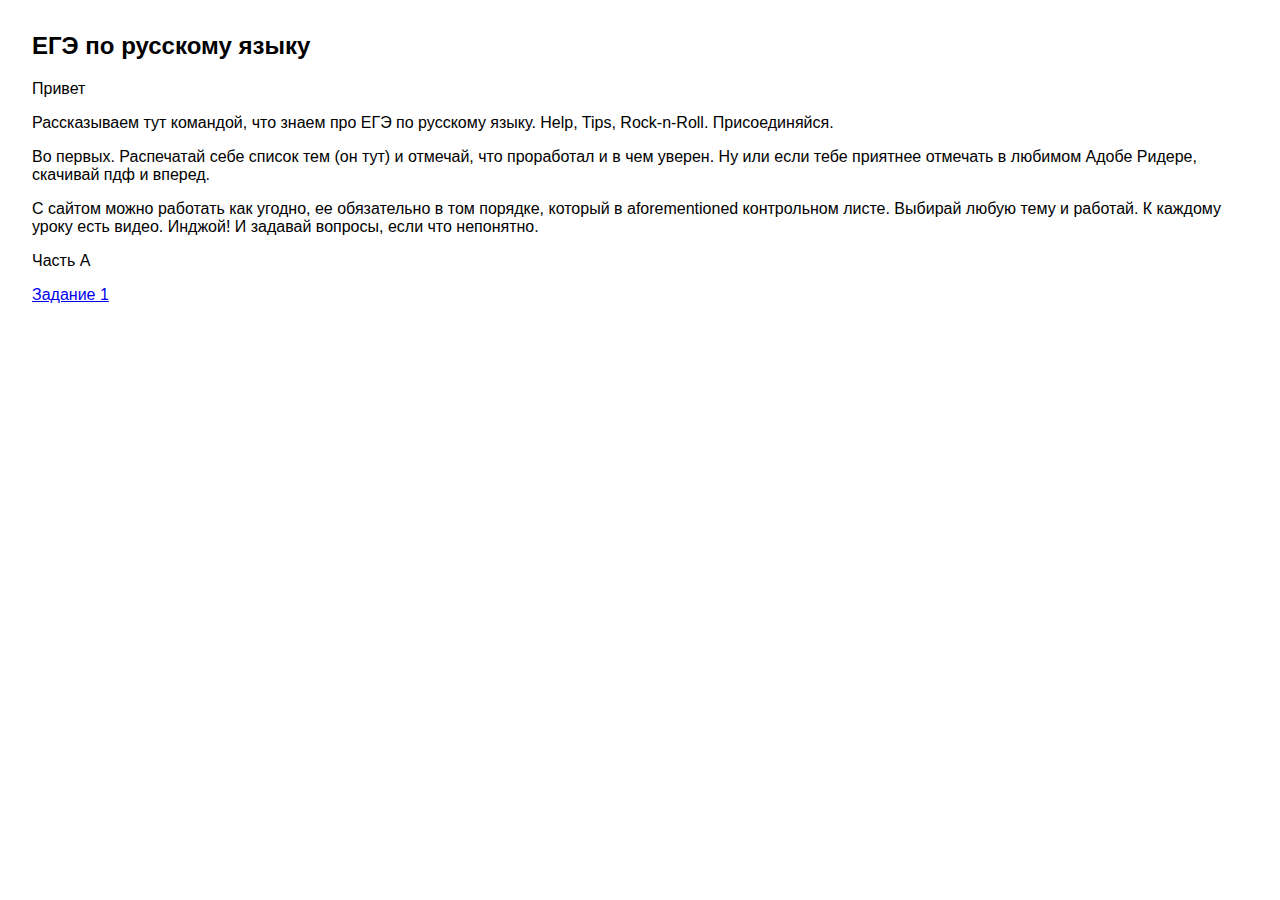
<file: index.html>
<!DOCTYPE html>
<html>
    <head>
    <meta charset="utf-8">
    <title>Сдать ЕГЭ по русскому языку</title>
    <meta name="keywords" content="русский язык, единый государственный экзамен, егэ 2018">
    <meta name="description" content="Как сдать ЕГЭ по русскому. Help, Tips, Rock-n-Roll">
    <link rel="stylesheet" href="styles.css">
  </head>
<body>
<h2>ЕГЭ по русскому языку</h2>
<p>Привет</p>
<p>Рассказываем тут командой, что знаем про ЕГЭ по русскому языку. Help, Tips, Rock-n-Roll. Присоединяйся.</p>

<p>Во первых. Распечатай себе список тем (он тут) и отмечай, что проработал и в чем уверен. Ну или если тебе приятнее отмечать в любимом Адобе Ридере, скачивай пдф и вперед.</p>

<p>С сайтом можно работать как угодно, ее обязательно в том порядке, который в aforementioned контрольном листе. Выбирай любую тему и работай. К каждому уроку есть видео. Инджой! И задавай вопросы, если что непонятно. 
</p>
<p>Часть А</p>
  <!-- эта ссылка не работает -->
 <p><a href="https://mayarosl.github.io/а_1.html">Задание 1</a></p>
</body>
</html>
</file>
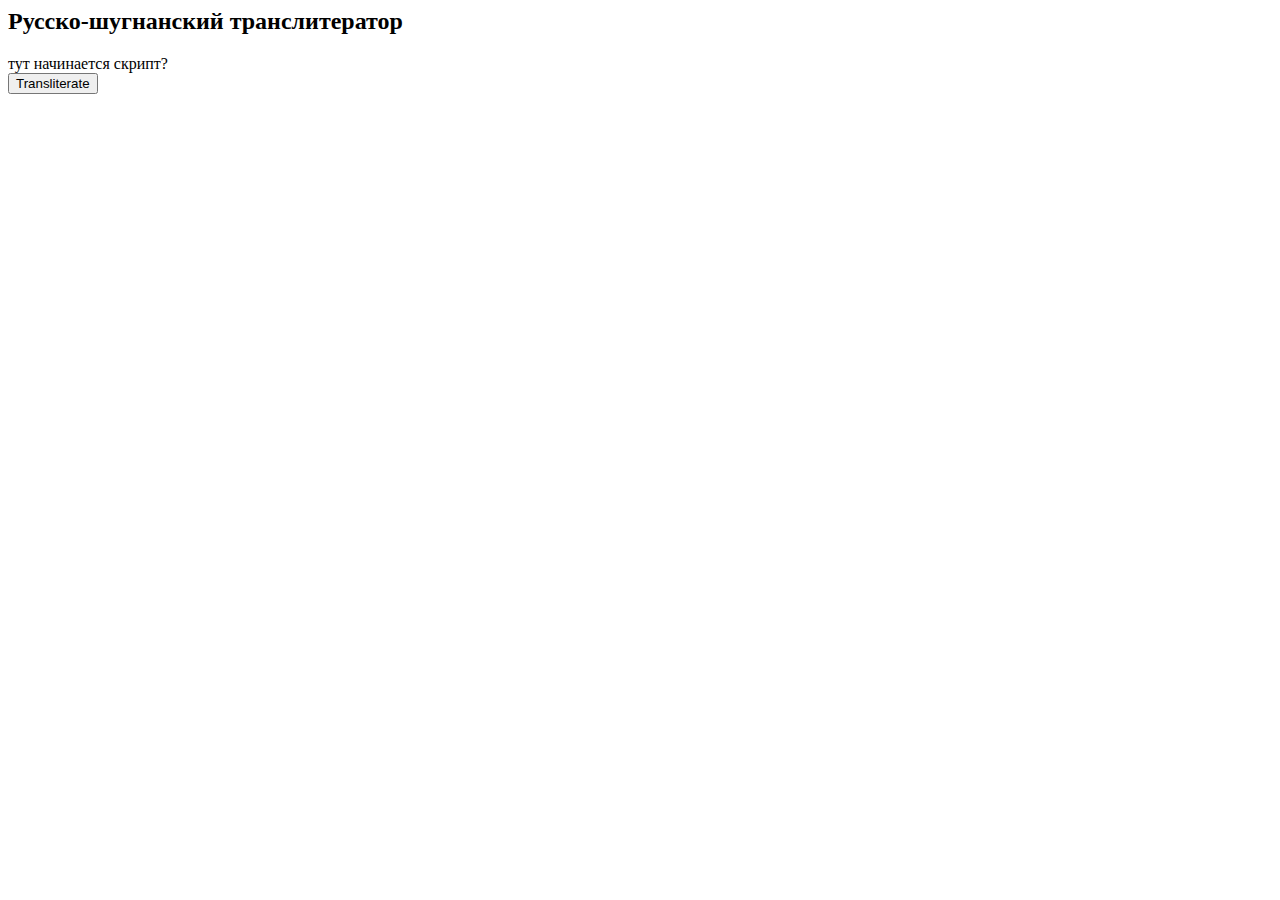
<file: translit_sh.html>
﻿<html>
<head>
<title> Русско-шугнанский транслитератор </title>

</head>

<body>
<h2> Русско-шугнанский транслитератор</h2>

тут начинается скрипт?
<div>
<button typy = button>
Transliterate <a></a>
</botton>
</div>
<script type="text/python">
a = 'Hello'
print (a)
</script>
</body>
</html>
</file>
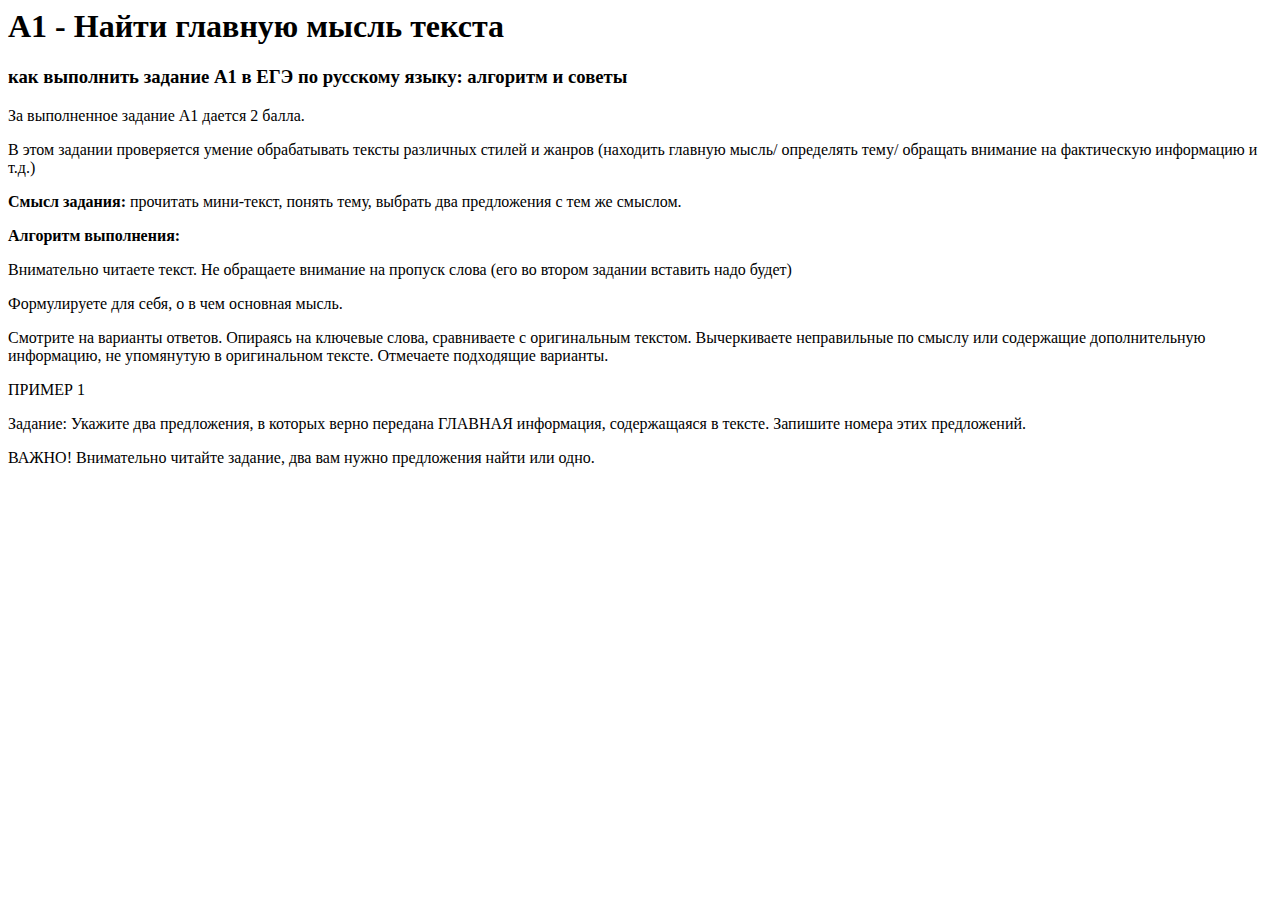
<file: а1.html>
<body>
<H1>А1 - Найти главную мысль текста</H1>
<h3>как выполнить задание А1 в ЕГЭ по русскому языку: алгоритм и советы</h3>

<p>За выполненное задание А1 дается 2 балла.</p> 
<p>В этом задании проверяется умение обрабатывать тексты различных стилей и жанров (находить главную мысль/ определять тему/ обращать внимание на фактическую информацию и т.д.)</p>

<p><strong>Смысл задания:</strong> прочитать мини-текст, понять тему, выбрать два предложения с тем же смыслом.</p>

<p><strong>Алгоритм выполнения:</strong></p> 
<p>Внимательно читаете текст. Не обращаете внимание на пропуск слова (его во втором задании вставить надо будет)</p>
<p>Формулируете для себя, о в чем основная мысль.</p>
<p>Смотрите на варианты ответов. Опираясь на ключевые слова, сравниваете с оригинальным текстом. Вычеркиваете неправильные по смыслу или содержащие дополнительную информацию, не упомянутую в оригинальном тексте. Отмечаете подходящие варианты.</p>

<p>ПРИМЕР 1</p>
<p>Задание: Укажите два предложения, в которых верно передана ГЛАВНАЯ информация, содержащаяся в тексте. Запишите номера этих предложений.</p>

<p>ВАЖНО! Внимательно читайте задание, два вам нужно предложения найти или одно.</p>
</body>
</file>
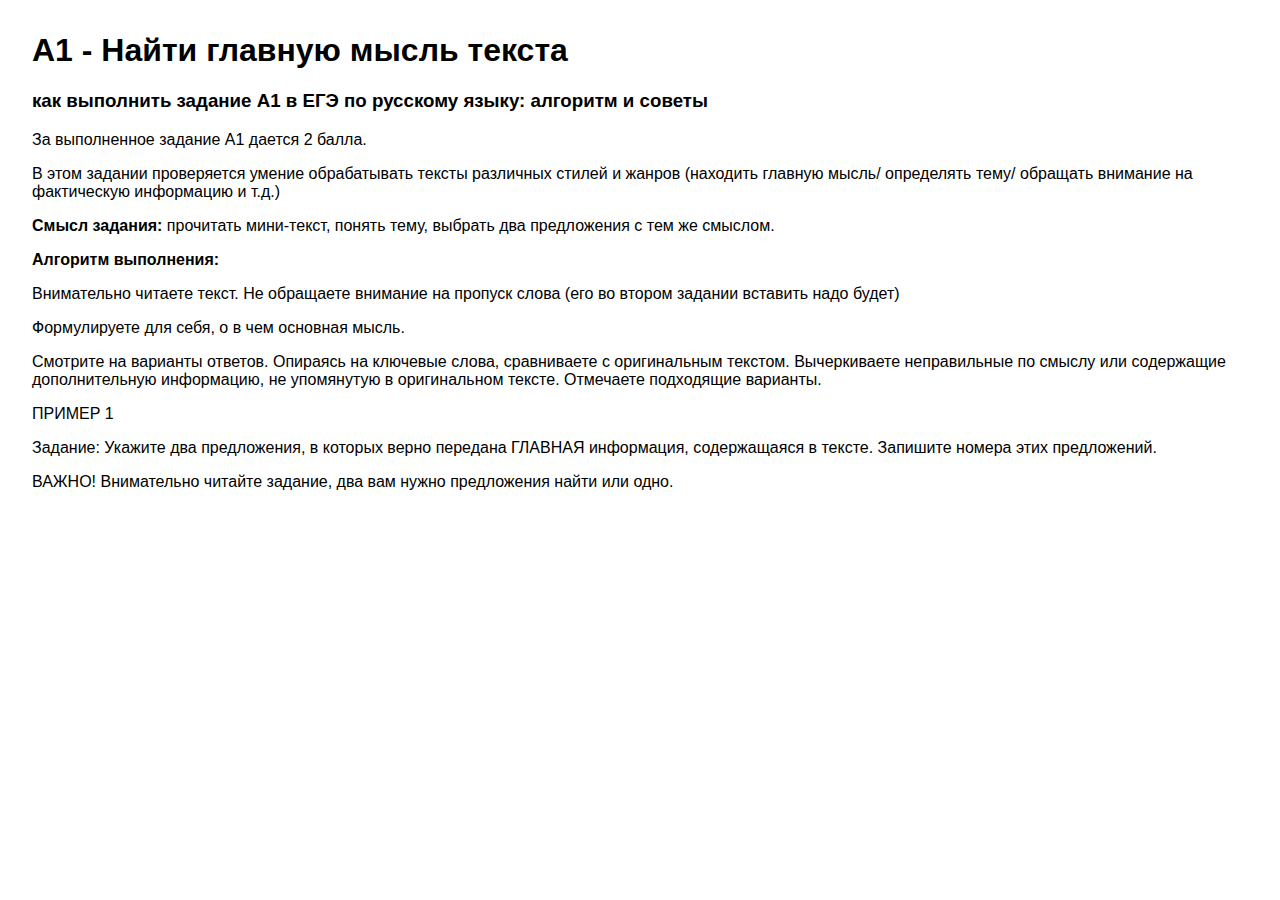
<file: а_1.html>
<head>
    <meta charset="utf-8">
    <title>Сдать ЕГЭ по русскому языку</title>
    <meta name="keywords" content="русский язык, единый государственный экзамен, егэ 2018">
    <meta name="description" content="Как сдать ЕГЭ по русскому. Help, Tips, Rock-n-Roll">
    <link rel="stylesheet" href="styles.css">
  </head>
<body>
<H1>А1 - Найти главную мысль текста</H1>
<h3>как выполнить задание А1 в ЕГЭ по русскому языку: алгоритм и советы</h3>

<p>За выполненное задание А1 дается 2 балла.</p> 
<p>В этом задании проверяется умение обрабатывать тексты различных стилей и жанров (находить главную мысль/ определять тему/ обращать внимание на фактическую информацию и т.д.)</p>

<p><strong>Смысл задания:</strong> прочитать мини-текст, понять тему, выбрать два предложения с тем же смыслом.</p>

<p><strong>Алгоритм выполнения:</strong></p> 
<p>Внимательно читаете текст. Не обращаете внимание на пропуск слова (его во втором задании вставить надо будет)</p>
<p>Формулируете для себя, о в чем основная мысль.</p>
<p>Смотрите на варианты ответов. Опираясь на ключевые слова, сравниваете с оригинальным текстом. Вычеркиваете неправильные по смыслу или содержащие дополнительную информацию, не упомянутую в оригинальном тексте. Отмечаете подходящие варианты.</p>

<p>ПРИМЕР 1</p>
<p>Задание: Укажите два предложения, в которых верно передана ГЛАВНАЯ информация, содержащаяся в тексте. Запишите номера этих предложений.</p>

<p>ВАЖНО! Внимательно читайте задание, два вам нужно предложения найти или одно.</p>
</body>
</file>
<file: styles.css>
body {
    font-size: 16px;
    margin: 32px;
    font-family: "Muller","Arial",sans-serif;
}
</file>
